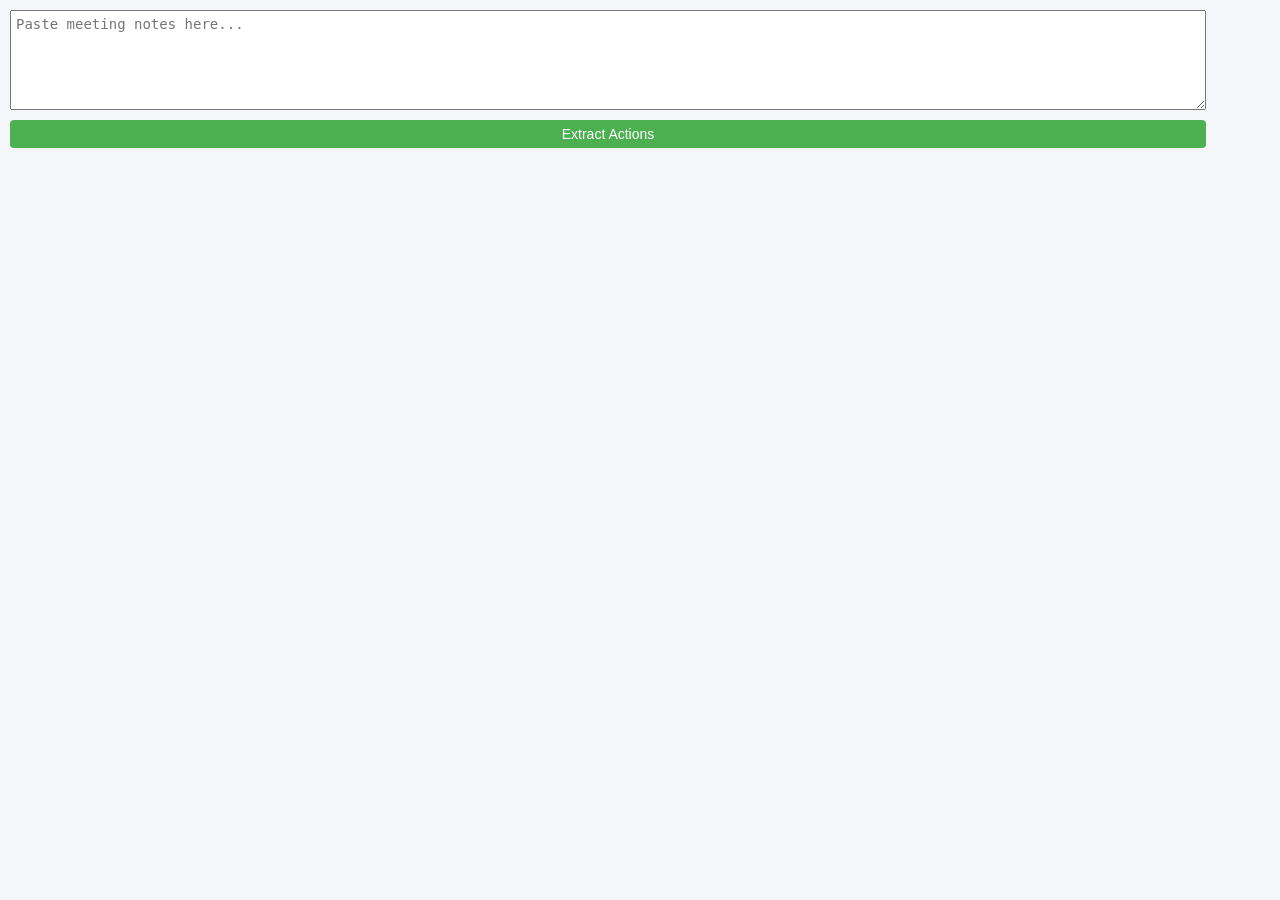
<file: extension/popup.html>
<!doctype html>
<html lang="en">
  <head>
    <meta charset="UTF-8" />
    <meta name="viewport" content="width=device-width, initial-scale=1.0" />
    <title>Action Extractor</title>
    <link rel="stylesheet" href="style.css" />
  </head>

  <body>
    <div class="container">
      <textarea id="notes" placeholder="Paste meeting notes here..."></textarea>
      <button id="extractBtn">Extract Actions</button>
      <div id="results"></div>
    </div>

    <script src="popup.js"></script>
  </body>
</html>
</file>
<file: extension/style.css>
body {
  font-family: Arial, sans-serif;
  margin: 0;
  padding: 10px;
  width: auto;
  max-width: 95vw;
  /* Fit almost the full screen width */
  min-width: 300px;
  /* Minimum width for small screens */
  box-sizing: border-box;
  background: #f5f6fa;
}

/* Container flex layout */
.container {
  display: flex;
  flex-direction: column;
  gap: 10px;
}

/* Notes textarea */
textarea {
  width: 100%;
  min-height: 100px;
  resize: vertical;
  padding: 5px;
  font-size: 14px;
  box-sizing: border-box;
}

/* Buttons */
button {
  padding: 6px 10px;
  font-size: 14px;
  cursor: pointer;
  border-radius: 4px;
  border: none;
  background-color: #4caf50;
  color: white;
  width: 100%;
  /* full width buttons */
}

button:hover {
  background-color: #45a049;
}

/* Action results container */
#results {
  max-height: 400px;
  /* scroll if too long */
  overflow-y: auto;
  overflow-x: auto;
  /* scroll horizontally if table is wide */
}

/* Table styling */
table {
  width: 100%;
  border-collapse: collapse;
  font-size: 13px;
  table-layout: auto;
  /* columns adapt to content */
  word-wrap: break-word;
  /* wrap long text */
}

th,
td {
  border: 1px solid #ccc;
  padding: 5px;
  text-align: left;
  vertical-align: top;
}

th {
  background-color: #eee;
}

/* Color-coded deadlines */
.past {
  background-color: #fdd;
}

.today {
  background-color: #ffd;
}

.future {
  background-color: #dfd;
}

/* Small screens adjustments */
@media (max-width: 400px) {
  body,
  button,
  textarea,
  table {
    font-size: 12px;
  }
}
</file>
